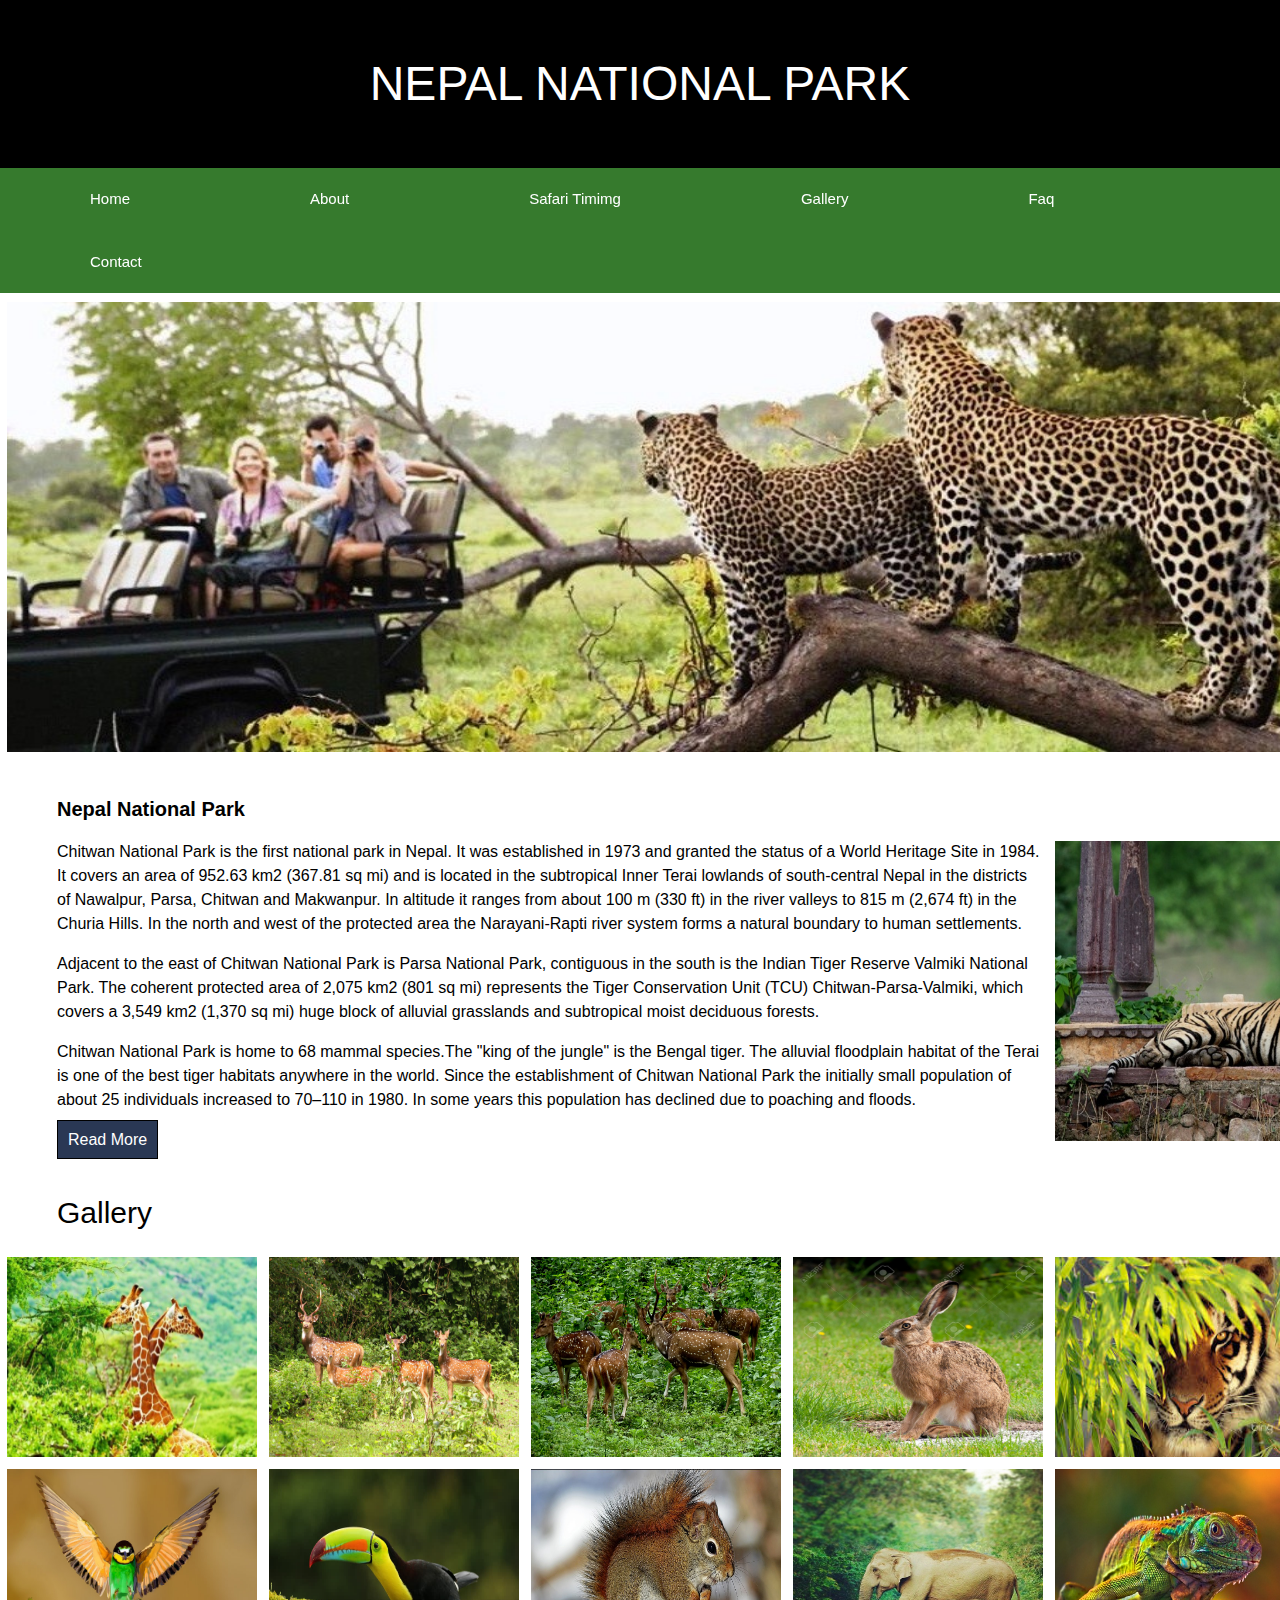
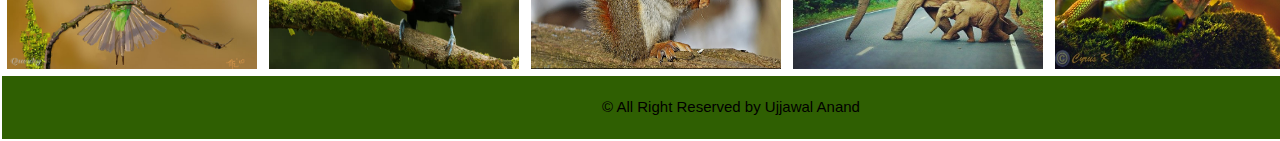
<file: index.html>
<!DOCTYPE html>
<html>
<head>
<title>Index</title>
<link rel="stylesheet" href="css/style.css">
<meta name="viewport" content="width=device-width, initial-scale=1">
<link rel="stylesheet" href="https://www.w3schools.com/w3css/4/w3.css">
<link rel="stylesheet" href="https://fonts.googleapis.com/css?family=Lobster&effect=shadow-multiple">
<style>
.w3-lobster {
  font-family: "Lobster", Sans-serif;
}


</style>
</head>
<body>


<div class="w3-container w3-black w3-center w3-allerta">
 <p class="w3-xxxlarge font-effect-shadow-multiple">NEPAL NATIONAL PARK</p>
 </div>
<table style="width:100%;" cellpadding="5" border-collapse="0">
<tr width="100%" bgcolor="#214202" class="clr">

<div class="navbar"> 
<a href="index.html">Home</a>
<a href="about.html">About</a>
<a href="Safari-Timimg.html">Safari Timimg</a>
<a href="gallery.html">Gallery</a>
<a href="faq.html">Faq</a>
<a href="contact.html">Contact</a>
</div>
</tr>
<tr><td width="100%" colspan="5"><img src="image/leopard.jpg" width="100%" height="450"></td></tr>
<tr>
<td colspan="4"  class="head"><h2>Nepal National Park</h2>
<p> Chitwan National Park is the first national park in Nepal. It was established in 1973 and granted the status of a World Heritage Site in 1984. It covers an area of 952.63 km2 (367.81 sq mi) and is located in the subtropical Inner Terai lowlands of south-central Nepal in the districts of Nawalpur, Parsa, Chitwan and Makwanpur. In altitude it ranges from about 100 m (330 ft) in the river valleys to 815 m (2,674 ft) in the Churia Hills.
In the north and west of the protected area the Narayani-Rapti river system forms a natural boundary to human settlements. </p>

<p>Adjacent to the east of Chitwan National Park is Parsa National Park, contiguous in the south is the Indian Tiger Reserve Valmiki National Park. The coherent protected area of 2,075 km2 (801 sq mi) represents the Tiger Conservation Unit (TCU) Chitwan-Parsa-Valmiki, which covers a 3,549 km2 (1,370 sq mi) huge block of alluvial grasslands and subtropical moist deciduous forests.</p>
<p>Chitwan National Park is home to 68 mammal species.The "king of the jungle" is the Bengal tiger. The alluvial floodplain habitat of the Terai is one of the best tiger habitats anywhere in the world. Since the establishment of Chitwan National Park the initially small population of about 25 individuals increased to 70–110 in 1980. In some years this population has declined due to poaching and floods.</p>

<p><a href ="about.html">Read More</a></p></td>
 
<td colspan="1"><img src="image/Credit-Dharmendra-Khandal-Tiger-Watch.jpg" class="img-responsive imag"></td>


</tr>

<tr>
<td width="100%" colspan="5"><h2 style="padding:0 50px; text-align:left;">Gallery</h2><td>
</tr>
<tr>
<td><img src="image/giraff.jpg" style="width:250px; height:200px;"></td>
<td><img src="image/dear.jpg" style="width:250px; height:200px;"></td>
<td><img src="image/twelve-singh.jpg" style="width:250px; height:200px;"></td>
<td><img src="image/rabit.jpg" style="width:250px; height:200px;"></td>
<td><img src="image/tiger.jpg" style="width:250px; height:200px;"></td>
</tr>

<tr>
<td><img src="image/beauty-of-nature.jpg" style="width:250px; height:200px;"></td>
<td><img src="image/vulture.jpg" style="width:250px; height:200px;"></td>
<td><img src="image/maxresdefault.jpg" style="width:250px; height:200px;"></td>
<td><img src="image/animal-parenting-moment-pictures-creative-nature-photography-idea-9.jpg" style="width:250px; height:200px;"></td>
<td><img src="image/chamelian.jpg" style="width:250px; height:200px;"></td>
</tr>

<tr width="100%" class="back" height="30">
<td colspan="5"> <p style="color:white;"> <center>© All Right Reserved by Ujjawal Anand<center></p></td>
  
</table>
</body>
</html>
</file>
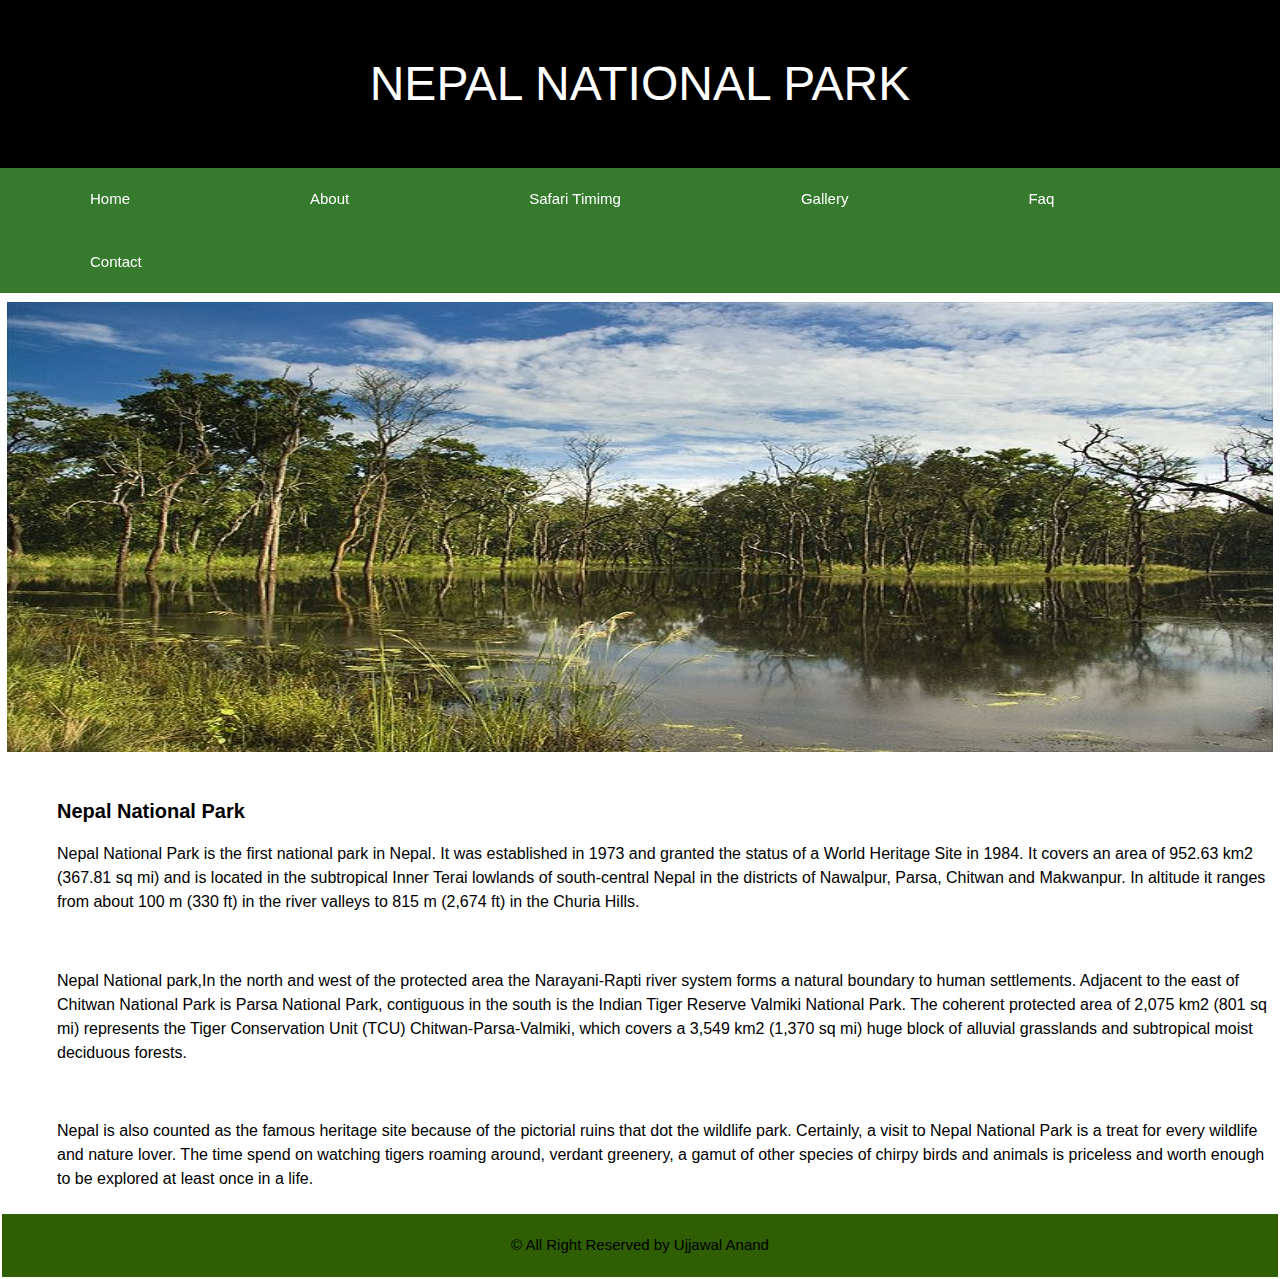
<file: about.html>
<!DOCTYPE html>
<html>
<head>
<title>About</title>
<link rel="stylesheet" href="css/style.css">
<meta name="viewport" content="width=device-width, initial-scale=1">
<link rel="stylesheet" href="https://www.w3schools.com/w3css/4/w3.css">
<link rel="stylesheet" href="https://fonts.googleapis.com/css?family=Lobster&effect=shadow-multiple">
<style>
.w3-lobster {
  font-family: "Lobster", Sans-serif;
}


</style>
</head>
<body>


<div class="w3-container w3-black w3-center w3-allerta">
 <p class="w3-xxxlarge font-effect-shadow-multiple">NEPAL NATIONAL PARK</p>
 </div>
<table style="width:100%;" cellpadding="5" border-collapse="0">
<tr width="100%" bgcolor="#214202" class="clr">

<div class="navbar"> 
<a href="index.html">Home</a>
<a href="about.html">About</a>
<a href="Safari-Timimg.html">Safari Timimg</a>
<a href="gallery.html">Gallery</a>
<a href="faq.html">Faq</a>
<a href="contact.html">Contact</a>
</div>
</tr>
<tr><td width="100%" colspan="6"><img src="image/nepalnational.jpg" width="100%" height="450"></td></tr>
<tr>
<tr>
<td colspan="6"  class="head"><h2>Nepal National Park</h2>
<p> Nepal National Park is the first national park in Nepal. It was established in 1973 and granted the status of a World Heritage Site in 1984. It covers an area of 952.63 km2 (367.81 sq mi) and is located in the subtropical Inner Terai lowlands of south-central Nepal in the districts of Nawalpur, Parsa, Chitwan and Makwanpur. In altitude it ranges from about 100 m (330 ft) in the river valleys to 815 m (2,674 ft) in the Churia Hills.</p></br>

<p>Nepal National park,In the north and west of the protected area the Narayani-Rapti river system forms a natural boundary to human settlements. Adjacent to the east of Chitwan National Park is Parsa National Park, contiguous in the south is the Indian Tiger Reserve Valmiki National Park. The coherent protected area of 2,075 km2 (801 sq mi) represents the Tiger Conservation Unit (TCU) Chitwan-Parsa-Valmiki, which covers a 3,549 km2 (1,370 sq mi) huge block of alluvial grasslands and subtropical moist deciduous forests.</p></br>


<p>Nepal is also counted as the famous heritage site because of the pictorial ruins that dot the wildlife park. Certainly, a visit to Nepal National Park is a treat for every wildlife and nature lover. The time spend on watching tigers roaming around, verdant greenery, a gamut of other species of chirpy birds and animals is priceless and worth enough to be explored at least once in a life.</p>
  
</tr>

<tr width="100%" class="back" height="30">
	<td colspan=""> <p style="color:white;"> <center>© All Right Reserved by Ujjawal Anand<center></p></td>
	  

</table>
</body>
</html>
</file>
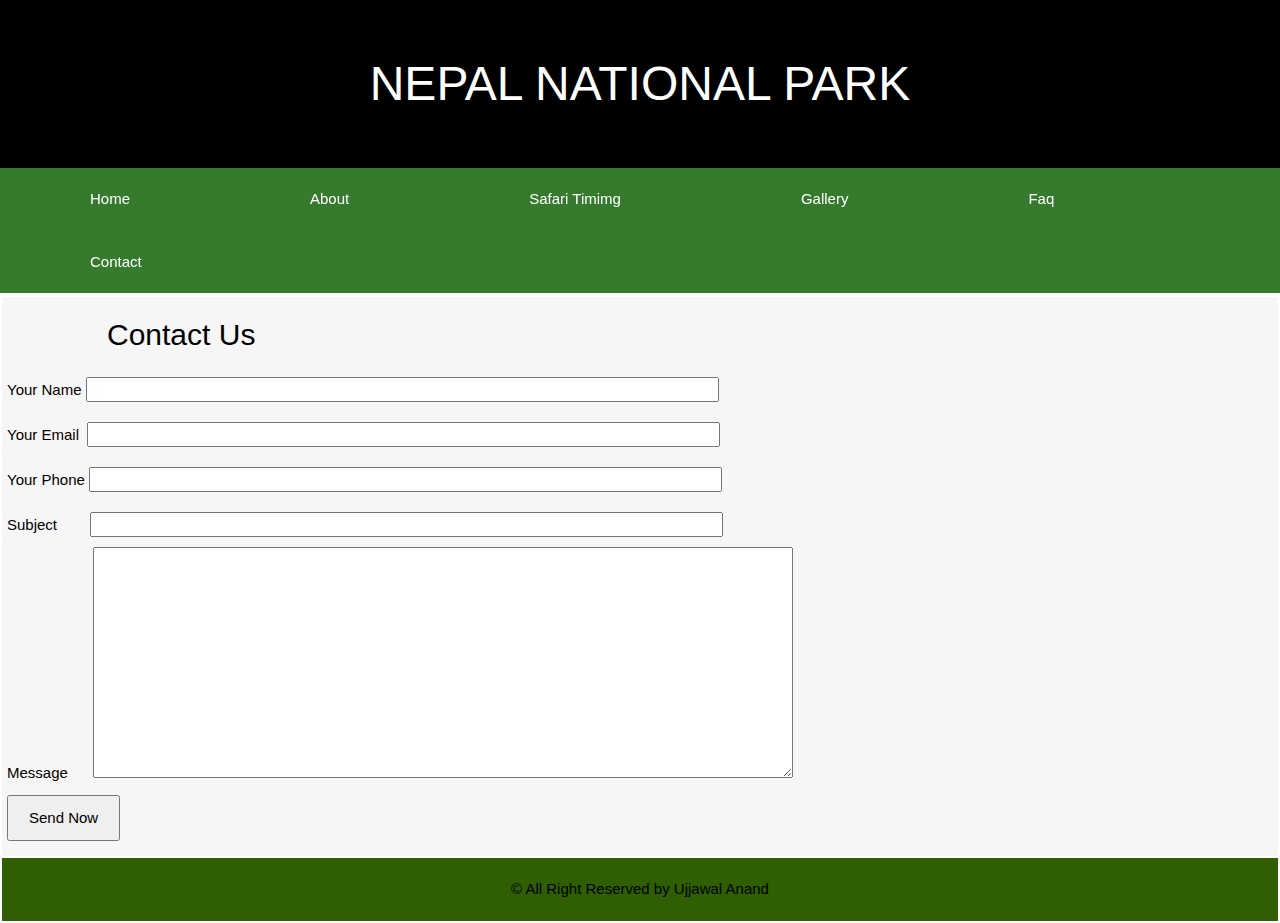
<file: contact.html>
<!DOCTYPE html>
<html>
<head>
<title>Contact</title>
<link rel="stylesheet" href="css/style.css">
<meta name="viewport" content="width=device-width, initial-scale=1">
<link rel="stylesheet" href="https://www.w3schools.com/w3css/4/w3.css">
<link rel="stylesheet" href="https://fonts.googleapis.com/css?family=Lobster&effect=shadow-multiple">
<style>
.w3-lobster {
  font-family: "Lobster", Sans-serif;
}


</style>
</head>
<body>


<div class="w3-container w3-black w3-center w3-allerta">
 <p class="w3-xxxlarge font-effect-shadow-multiple">NEPAL NATIONAL PARK</p>
 </div>
<table style="width:100%;" cellpadding="5" border-collapse="0">
<tr width="100%" bgcolor="#214202" class="clr">

<div class="navbar"> 
<a href="index.html">Home</a>
<a href="about.html">About</a>
<a href="Safari-Timimg.html">Safari Timimg</a>
<a href="gallery.html">Gallery</a>
<a href="faq.html">Faq</a>
<a href="contact.html">Contact</a>
</div>
</tr>



<tr>
<td colspan="6"  class="head2"><h2>Contact Us</h2>
<label>Your Name</label>
<input type="text" class="btn"><br>
<label>Your Email</label>&nbsp  
<input type="text" class="btn"><br>
<label>Your Phone</label>
<input type="text" class="btn"><br>
<label>Subject</label>&nbsp &nbsp &nbsp &nbsp 
<input type="text" class="btn"><br>
<label>Message</label>&nbsp &nbsp &nbsp
<textarea rows="10" style="width:700px;"></textarea><br>
<input type="submit" value="Send Now" class="btn2">

 
<tr width="100%" class="back" height="30">
	<td colspan=""> <p style="color:white;"> <center>© All Right Reserved by Ujjawal Anand<center></p></td>
	  

</table>
</body>
</html>
</file>
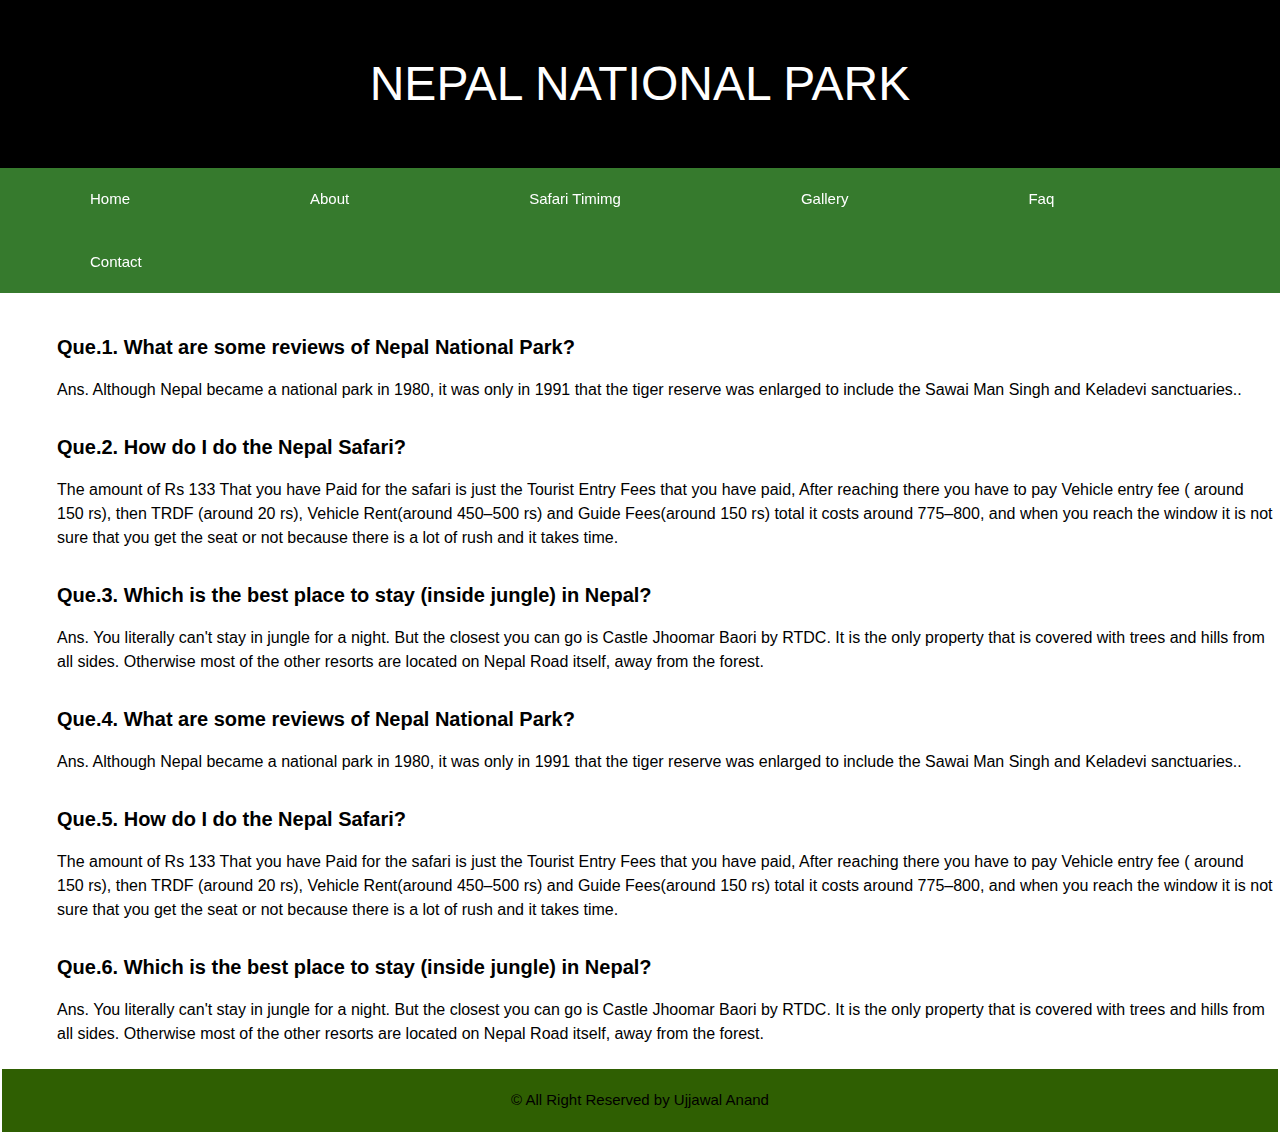
<file: faq.html>
<!DOCTYPE html>
<html>
<head>
<title>Faq</title>
<link rel="stylesheet" href="css/style.css">
<meta name="viewport" content="width=device-width, initial-scale=1">
<link rel="stylesheet" href="https://www.w3schools.com/w3css/4/w3.css">
<link rel="stylesheet" href="https://fonts.googleapis.com/css?family=Lobster&effect=shadow-multiple">
<style>
.w3-lobster {
  font-family: "Lobster", Sans-serif;
}


</style>
</head>
<body>


<div class="w3-container w3-black w3-center w3-allerta">
 <p class="w3-xxxlarge font-effect-shadow-multiple">NEPAL NATIONAL PARK</p>
 </div>
<table style="width:100%;" cellpadding="5" border-collapse="0">
<tr width="100%" bgcolor="#214202" class="clr">

<div class="navbar"> 
<a href="index.html">Home</a>
<a href="about.html">About</a>
<a href="Safari-Timimg.html">Safari Timimg</a>
<a href="gallery.html">Gallery</a>
<a href="faq.html">Faq</a>
<a href="contact.html">Contact</a>
</div>
</tr>


</tr>

<tr>
<td colspan="6"  class="head"><h2>Que.1. What are some reviews of Nepal National Park?</h2>
<p>Ans. Although Nepal became a national park in 1980, it was only in 1991 that the tiger reserve was enlarged to include the Sawai Man Singh and Keladevi sanctuaries..</p>
<h2>Que.2. How do I do the Nepal Safari?</h2>
<p>The amount of Rs 133 That you have Paid for the safari is just the Tourist Entry Fees that you have paid, After reaching there you have to pay Vehicle entry fee ( around 150 rs), then TRDF (around 20 rs), Vehicle Rent(around 450–500 rs) and Guide Fees(around 150 rs) total it costs around 775–800, and when you reach the window it is not sure that you get the seat or not because there is a lot of rush and it takes time.</p>
<h2>Que.3. Which is the best place to stay (inside jungle) in Nepal?</h2>
<p>Ans. You literally can't stay in jungle for a night. But the closest you can go is Castle Jhoomar Baori by RTDC. It is the only property that is covered with trees and hills from all sides. Otherwise most of the other resorts are located on Nepal Road itself, away from the forest.</p> 

<h2>Que.4. What are some reviews of Nepal National Park?</h2>
<p>Ans. Although Nepal became a national park in 1980, it was only in 1991 that the tiger reserve was enlarged to include the Sawai Man Singh and Keladevi sanctuaries..</p>
<h2>Que.5. How do I do the Nepal Safari?</h2>
<p>The amount of Rs 133 That you have Paid for the safari is just the Tourist Entry Fees that you have paid, After reaching there you have to pay Vehicle entry fee ( around 150 rs), then TRDF (around 20 rs), Vehicle Rent(around 450–500 rs) and Guide Fees(around 150 rs) total it costs around 775–800, and when you reach the window it is not sure that you get the seat or not because there is a lot of rush and it takes time.</p>
<h2>Que.6. Which is the best place to stay (inside jungle) in Nepal?</h2>
<p>Ans. You literally can't stay in jungle for a night. But the closest you can go is Castle Jhoomar Baori by RTDC. It is the only property that is covered with trees and hills from all sides. Otherwise most of the other resorts are located on Nepal Road itself, away from the forest.</p> 
 
<tr width="100%" class="back" height="30">
	<td colspan=""> <p style="color:white;"> <center>© All Right Reserved by Ujjawal Anand<center></p></td>


</table>
</body>
</html>
</file>
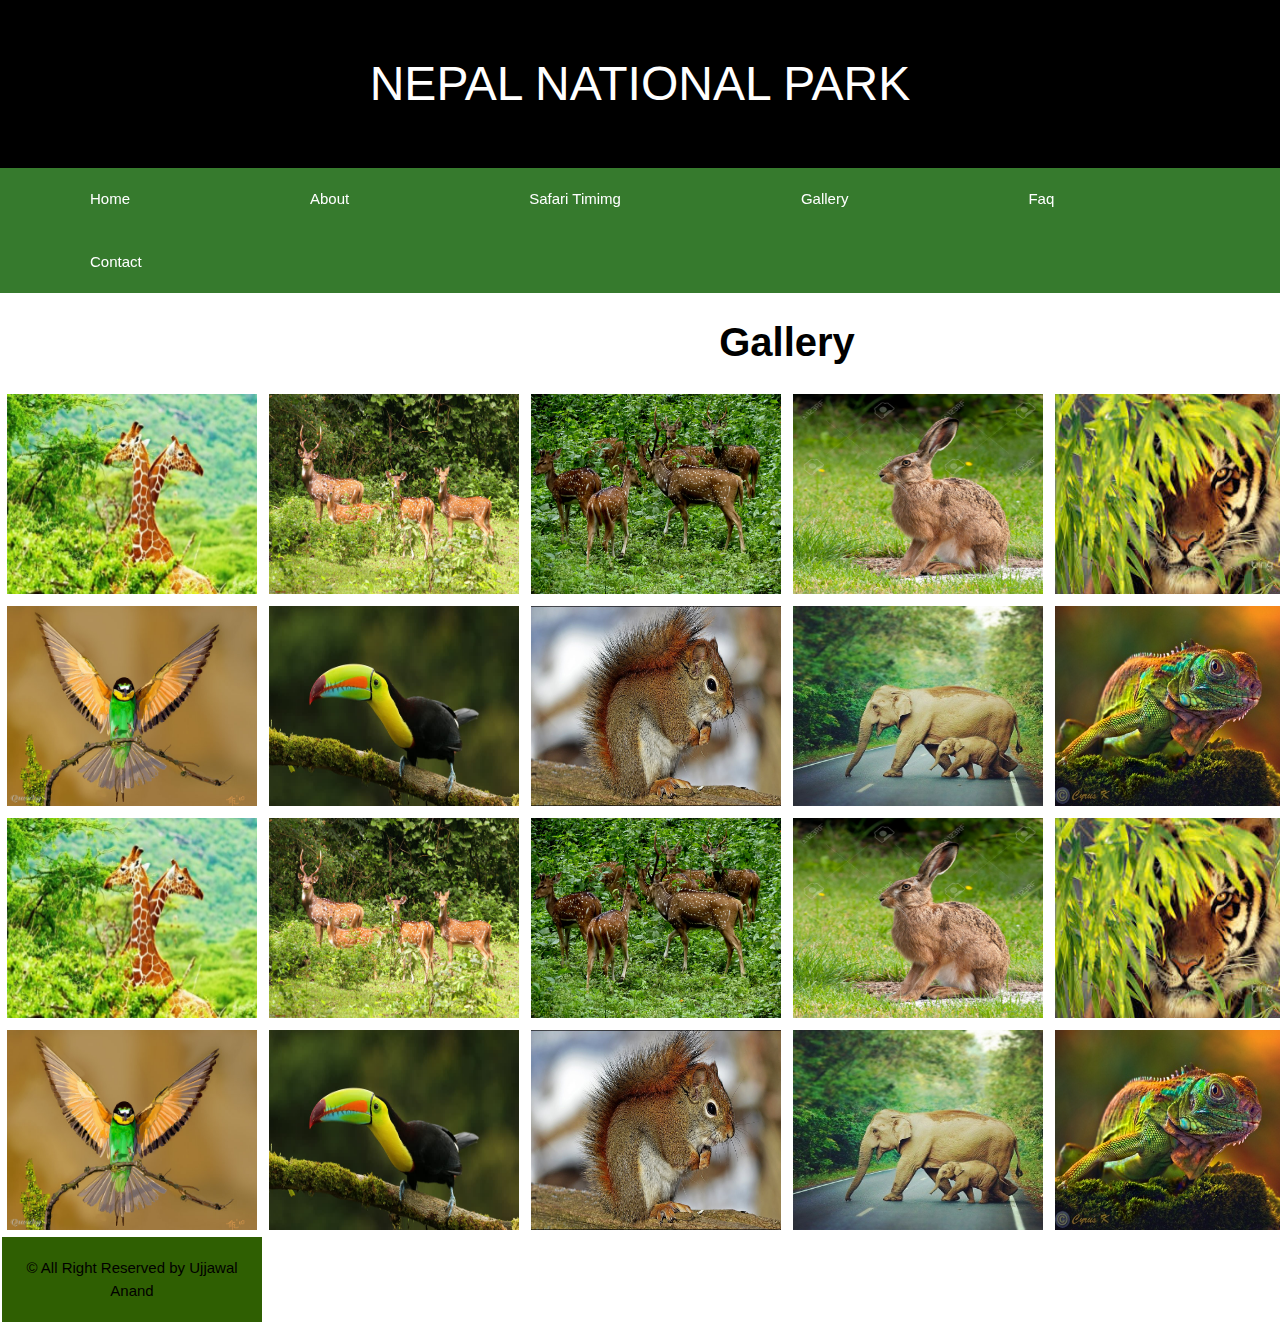
<file: gallery.html>
<!DOCTYPE html>
<html>
<head>
<title>Gallery</title>
<link rel="stylesheet" href="css/style.css">
<link rel="stylesheet" href="css/style.css">
<meta name="viewport" content="width=device-width, initial-scale=1">
<link rel="stylesheet" href="https://www.w3schools.com/w3css/4/w3.css">
<link rel="stylesheet" href="https://fonts.googleapis.com/css?family=Lobster&effect=shadow-multiple">
<style>
.w3-lobster {
  font-family: "Lobster", Sans-serif;
}


</style>
</head>
<body>


<div class="w3-container w3-black w3-center w3-allerta">
 <p class="w3-xxxlarge font-effect-shadow-multiple">NEPAL NATIONAL PARK</p>
 </div>
<table style="width:100%;" cellpadding="5" border-collapse="0">
<tr width="100%" bgcolor="#214202" class="clr">

<div class="navbar"> 
<a href="index.html">Home</a>
<a href="about.html">About</a>
<a href="Safari-Timimg.html">Safari Timimg</a>
<a href="gallery.html">Gallery</a>
<a href="faq.html">Faq</a>
<a href="contact.html">Contact</a>
</div>
</tr>

<tr>
<td colspan="6"><h2 style="padding:0 50px; text-align:center;font-weight:bold;font-size:40px;">Gallery</h2><td>
</tr>
<tr>
<td><img src="image/giraff.jpg" style="width:250px; height:200px;"></td>
<td><img src="image/dear.jpg" style="width:250px; height:200px;"></td>
<td><img src="image/twelve-singh.jpg" style="width:250px; height:200px;"></td>
<td><img src="image/rabit.jpg" style="width:250px; height:200px;"></td>
<td><img src="image/tiger.jpg" style="width:250px; height:200px;"></td>
<td><img src="image/hqdefault.jpg" style="width:250px; height:200px;"></td>
</tr>

<tr>
<td><img src="image/beauty-of-nature.jpg" style="width:250px; height:200px;"></td>
<td><img src="image/vulture.jpg" style="width:250px; height:200px;"></td>
<td><img src="image/maxresdefault.jpg" style="width:250px; height:200px;"></td>
<td><img src="image/animal-parenting-moment-pictures-creative-nature-photography-idea-9.jpg" style="width:250px; height:200px;"></td>
<td><img src="image/chamelian.jpg" style="width:250px; height:200px;"></td>
<td><img src="image/loin.jpg" style="width:250px; height:200px;"></td>
</tr>

<tr>
<td><img src="image/giraff.jpg" style="width:250px; height:200px;"></td>
<td><img src="image/dear.jpg" style="width:250px; height:200px;"></td>
<td><img src="image/twelve-singh.jpg" style="width:250px; height:200px;"></td>
<td><img src="image/rabit.jpg" style="width:250px; height:200px;"></td>
<td><img src="image/tiger.jpg" style="width:250px; height:200px;"></td>
<td><img src="image/hqdefault.jpg" style="width:250px; height:200px;"></td>
</tr>

<tr>
<td><img src="image/beauty-of-nature.jpg" style="width:250px; height:200px;"></td>
<td><img src="image/vulture.jpg" style="width:250px; height:200px;"></td>
<td><img src="image/maxresdefault.jpg" style="width:250px; height:200px;"></td>
<td><img src="image/animal-parenting-moment-pictures-creative-nature-photography-idea-9.jpg" style="width:250px; height:200px;"></td>
<td><img src="image/chamelian.jpg" style="width:250px; height:200px;"></td>
<td><img src="image/loin.jpg" style="width:250px; height:200px;"></td>
</tr>

<tr width="100%" class="back" height="30">
	<td colspan=""> <p style="color:white;"> <center>© All Right Reserved by Ujjawal Anand<center></p></td>
	  

</table>
</body>
</html>
</file>
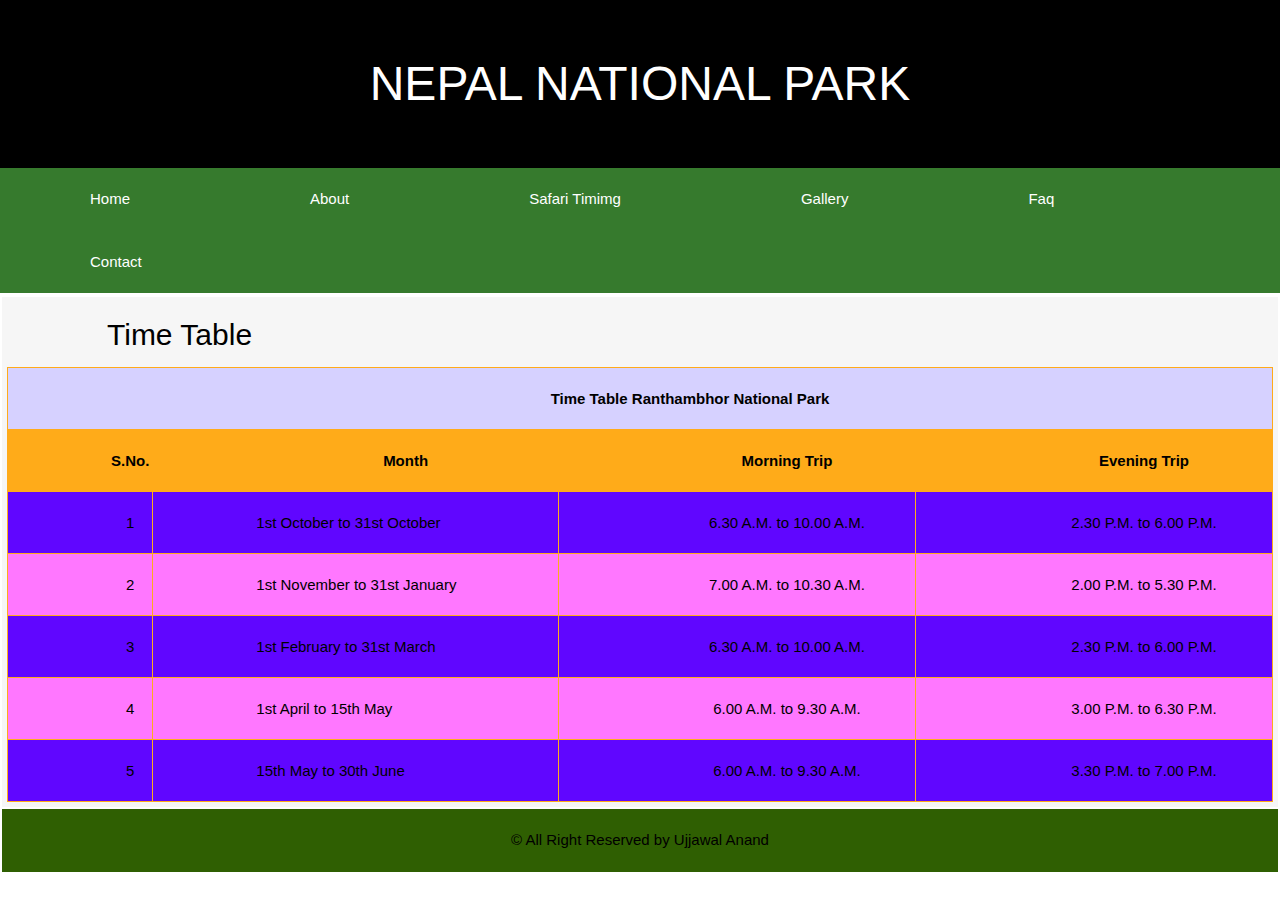
<file: Safari-Timimg.html>
<!DOCTYPE html>
<html>
<head>
<title>Safari Timimg</title>

<link rel="stylesheet" href="css/style.css">
<meta name="viewport" content="width=device-width, initial-scale=1">
<link rel="stylesheet" href="https://www.w3schools.com/w3css/4/w3.css">
<link rel="stylesheet" href="https://fonts.googleapis.com/css?family=Lobster&effect=shadow-multiple">
<style>
.w3-lobster {
  font-family: "Lobster", Sans-serif;
}


</style>
</head>
<body>


<div class="w3-container w3-black w3-center w3-allerta">
 <p class="w3-xxxlarge font-effect-shadow-multiple">NEPAL NATIONAL PARK</p>
 </div>
<table style="width:100%;" cellpadding="5" border-collapse="0">
<tr width="100%" bgcolor="#214202" class="clr">

<div class="navbar"> 
<a href="index.html">Home</a>
<a href="about.html">About</a>
<a href="Safari-Timimg.html">Safari Timimg</a>
<a href="gallery.html">Gallery</a>
<a href="faq.html">Faq</a>
<a href="contact.html">Contact</a>
</div>
</tr>



<tr>
<td colspan="6"  class="head2"><h2>Time Table</h2>
 
 <table width="100%" border="0" cellpadding="3" cellspacing="1" bgcolor="#FFAB19">
    <tbody><tr>
      <td colspan="4" bgcolor="#D6ED17FF"><p align="center"><strong>Time Table Ranthambhor National Park</strong> </p></td>
    </tr>
    <tr class="page-text">
      <td width="9%" bgcolor="#FFAB19"><p align="center"><strong>S.No.</strong> </p></td>
      <td width="33%" bgcolor="#FFAB19"><p align="center"><strong>Month</strong> </p></td>
      <td width="29%" bgcolor="#FFAB19"><p align="center"><strong>Morning    Trip</strong> </p></td>
      <td width="29%" bgcolor="#FFAB19"><p align="center"><strong>Evening    Trip</strong> </p></td>
    </tr>
    <tr>
      <td width="9%" bgcolor="#606060FF"><p align="center">1 </p></td>
      <td width="33%" bgcolor="606060FF"><p>1st October to 31st October </p></td>
      <td width="29%" bgcolor="606060FF"><p align="center">6.30    A.M. to 10.00 A.M. </p></td>
      <td width="29%" bgcolor="606060FF"><p align="center">2.30    P.M. to 6.00 P.M. </p></td>
    </tr>
    <tr>
      <td width="9%" bgcolor="#FFE77AFF"><p align="center">2 </p></td>
      <td width="33%" bgcolor="FFE77AFF"><p>1st November to 31st January </p></td>
      <td width="29%" bgcolor="FFE77AFF"><p align="center">7.00    A.M. to 10.30 A.M. </p></td>
      <td width="29%" bgcolor="FFE77AFF"><p align="center">2.00    P.M. to 5.30 P.M. </p></td>
    </tr>
    <tr>
      <td width="9%" bgcolor="606060FF"><p align="center">3 </p></td>
      <td width="33%" bgcolor="606060FF"><p>1st February to 31st March </p></td>
      <td width="29%" bgcolor="606060FF"><p align="center">6.30    A.M. to 10.00 A.M. </p></td>
      <td width="29%" bgcolor="606060FF"><p align="center">2.30    P.M. to 6.00 P.M. </p></td>
    </tr>
    <tr>
      <td width="9%" bgcolor="FFE77AFF"><p align="center">4 </p></td>
      <td width="33%" bgcolor="FFE77AFF"><p>1st April to 15th May </p></td>
      <td width="29%" bgcolor="FFE77AFF"><p align="center">6.00    A.M. to 9.30 A.M. </p></td>
      <td width="29%" bgcolor="FFE77AFF"><p align="center">3.00    P.M. to 6.30 P.M. </p></td>
    </tr>
    <tr>
      <td width="9%" bgcolor="606060FF"><p align="center">5 </p></td>
      <td width="33%" bgcolor="606060FF"><p>15th May to 30th June </p></td>
      <td width="29%" bgcolor="606060FF"><p align="center">6.00    A.M. to 9.30 A.M. </p></td>
      <td width="29%" bgcolor="606060FF"><p align="center">3.30    P.M. to 7.00 P.M. </p></td>
    </tr>
  </tbody></table>


</tr>
<tr width="100%" class="back" height="30">
  <td colspan="6"> <p style="color:white;"> <center>© All Right Reserved by Ujjawal Anand<center></p></td>
  
</table>
</body>
</html>
</file>
<file: css/style.css>
table, th,td
{border:none;}


body {
  margin: 0;
  font-size: 28px;
  font-family: Arial, Helvetica, sans-serif;
}

.header {
  background-color: #f1f1f1;
  padding: 30px;
  text-align: center;
}

.navbar {
  overflow: hidden;
  background-color: rgba(11, 93, 0, 0.822);
  position: sticky;
  position: -webkit-sticky;
  top: 0;
}

.navbar a {
  float: left;
  display: block;
  color: white;
  text-align: center;
  padding: 20px 90px;
  text-decoration: none;
}

.navbar a:hover {
  background-color: rgb(39, 37, 37);
  color: black;
}

.clr a
{text-decoration:none;
color:white;}

.head h2
{font-weight:bold; 
margin-left:50px;
line-height:30px;
text-align:left;
 font-size:20px;
 margin-top:30px;}

 .head p
 {font-size:16px;
 margin-left:50px;
 text-align:left;}
 
 
 .imag 
{
	height:300px;
	width:400px;
	margin-top:50px;
}

.head a
{border:1px solid black;
background:#2a3854;
padding:10px;color:white;
text-decoration:none;}

.back
{background:#2f5f02;}

.back a
{border:1px solid black;
background:#b8353a;
margin-left:20px;
padding:10px;color:white;
text-decoration:none;}

.social img
{border:2px solid #214202;
border-radius:50%;
padding:10px;
margin-left:10px;}

.head2
{background:#f6f6f6;
text-align:left;
}

.head2 p
{line-height:25px;
margin-left:100px;}

.head2 h2
{margin-left:100px;}
.btn{width:50%;
height:25px;
}
.btn2{padding:10px 20px;
}
.head2 input{margin: 10px 0;}
</file>
